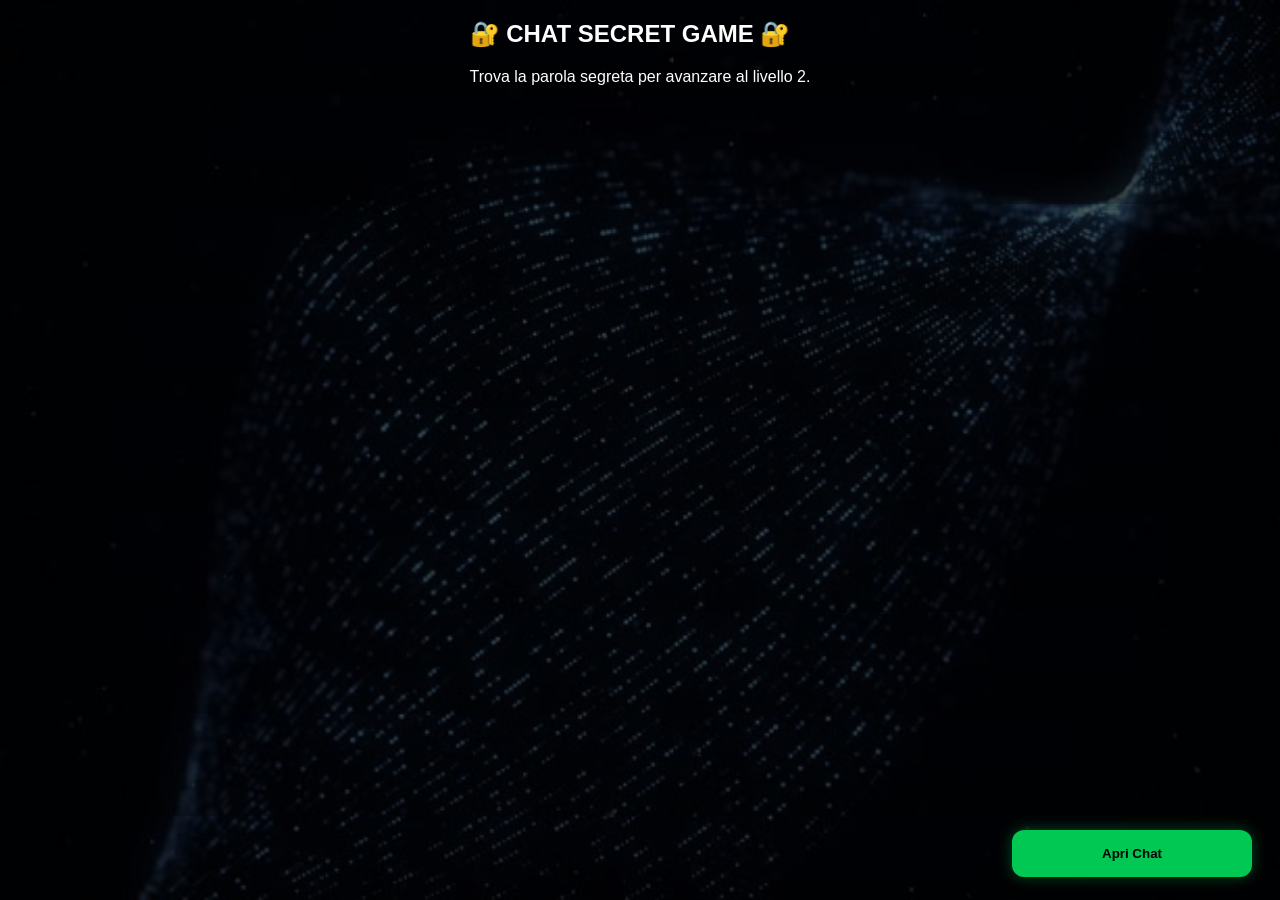
<file: index.html>
<!DOCTYPE html>
<html lang="it">
<head>
<meta charset="UTF-8">
<meta name="viewport" content="width=device-width, initial-scale=1">
<title>Chat Secret Game</title>

<link rel="stylesheet" href="styles.css">
</head>

<body>
  
<div>

<h2>🔐 CHAT SECRET GAME 🔐</h2>

<p>Trova la parola segreta per avanzare al livello 2.</p>  

<button class="open-button" onclick="openForm()">Apri Chat</button>
</div>

<div class="chat-popup" id="myForm">

  <form class="form-container" onsubmit="checkSecret(event)">

    <h3 style="color:#00ff7f; text-align:center;">Chat Access</h3>

    <textarea id="msg" placeholder="Scrivi comando..." required></textarea>

    <button type="submit" class="btn">Esegui</button>
    <button type="button" class="btn cancel" onclick="closeForm()">Chiudi</button>

  </form>

</div>

<script>

const _ = [97,112,114,105,49,50,51];
const SECRET = _.map(x => String.fromCharCode(x)).join("");

let log = JSON.parse(localStorage.getItem("gameLog")) || [];
let sessionCount = 0;
let downloaded = false;

function openForm() {
  document.getElementById("myForm").style.display = "block";
}

function closeForm() {
  document.getElementById("myForm").style.display = "none";
}

function saveLog(input) {
  log.push(input);
  localStorage.setItem("gameLog", JSON.stringify(log));
}

function downloadTXT() {

    let content = "=== GAME LOG ===\n\n";

    log.forEach((item, i) => {
        content += `${i + 1}. ${item}\n`;
    });

    content += `\nSECRET: ${SECRET}`;

    const blob = new Blob([content], { type: "text/plain" });
    const url = URL.createObjectURL(blob);

    const a = document.createElement("a");
    a.href = url;
    a.download = "game-log.txt";

    document.body.appendChild(a);
    a.click();

    document.body.removeChild(a);
    URL.revokeObjectURL(url);
}

function checkSecret(event) {
  event.preventDefault();

  const input = document.getElementById("msg").value.trim().toLowerCase();

  console.log("INPUT:", input);

  saveLog(input);
  sessionCount++;

  if (sessionCount === 10 && !downloaded) {
    downloaded = true;
    downloadTXT();
  }

  if (input === SECRET) {

    console.log("ACCESSO CONCESSO");

    closeForm();

    document.body.style.transition = "0.5s";
    document.body.style.filter = "blur(2px)";

    setTimeout(() => {
      window.location.href = "page2.html";
    }, 800);

    return;
  }

  document.getElementById("msg").value = "";
}

</script>

</body>
</html>
</file>
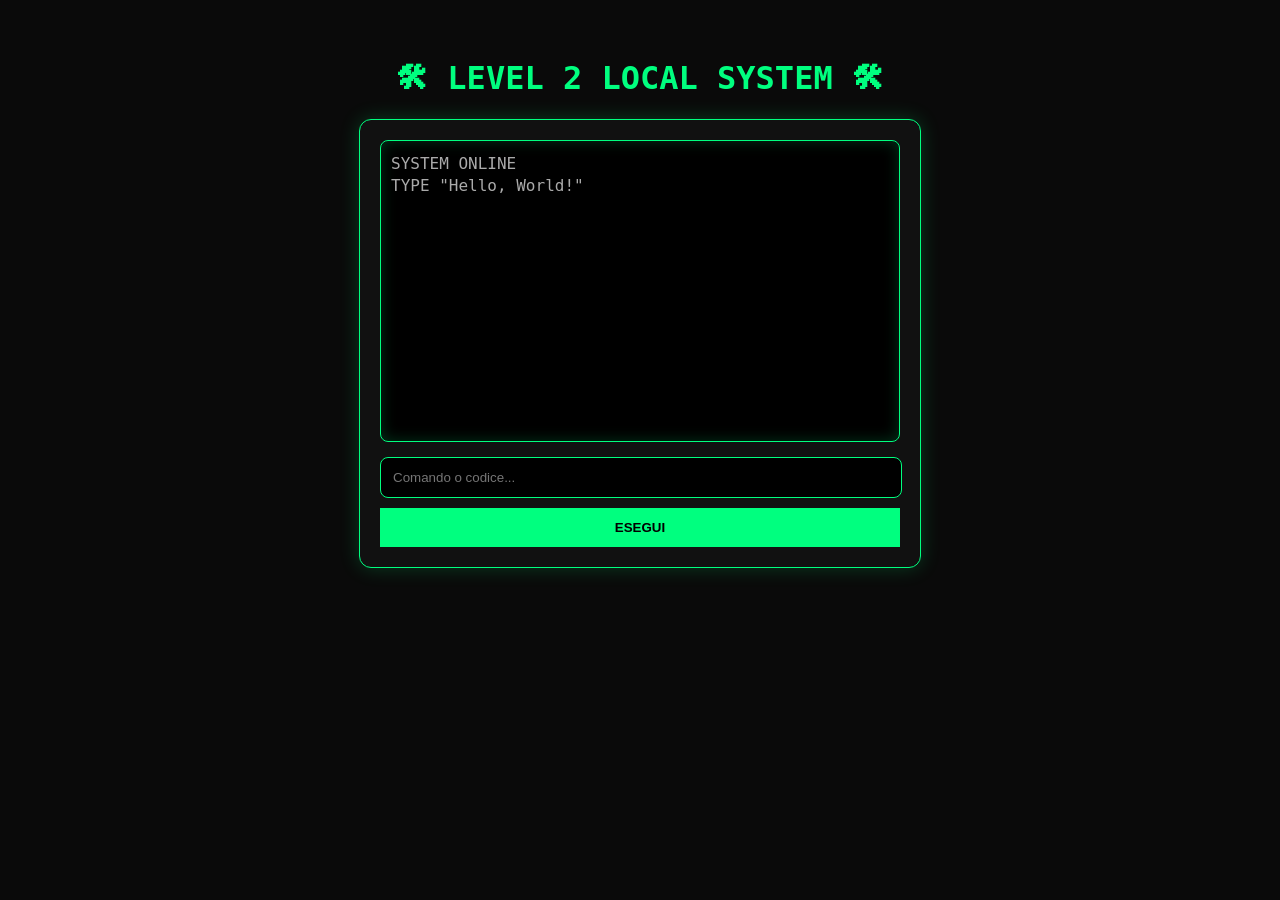
<file: page2.html>
<!DOCTYPE html>
<html lang="it">
<head>
<meta charset="UTF-8">
<meta name="viewport" content="width=device-width, initial-scale=1">
<title>LEVEL 2 - LOCAL SYSTEM</title>

<style>

body {
    background: #0a0a0a;
    color: #00ff7f;
    font-family: Consolas, monospace;
    text-align: center;
    padding: 30px;
}

.container {
    width: 520px;
    max-width: 95%;
    margin: auto;
    background: #111;
    padding: 20px;
    border-radius: 12px;
    border: 1px solid #00ff7f;
    box-shadow: 0 0 20px rgba(0,255,120,0.2);
}

#terminal {
    height: 280px;
    overflow-y: auto;
    background: black;
    border: 1px solid #00ff7f;
    padding: 10px;
    margin-bottom: 15px;
    text-align: left;
    border-radius: 8px;
    box-shadow: inset 0 0 15px rgba(0,255,127,0.2);
}

.line { margin: 3px 0; }
.user { color: #00ffff; }
.success { color: #00ff7f; font-weight: bold; }
.error { color: #ff4444; }
.system { color: #aaaaaa; }

#scanBox {
    display:none;
    margin-top: 15px;
}

#progressBar {
    width: 100%;
    height: 18px;
    border: 1px solid #00ff7f;
    border-radius: 8px;
    overflow: hidden;
    background: black;
}

#progress {
    width: 0%;
    height: 100%;
    background: #00ff7f;
    transition: 0.2s linear;
}

#scanText {
    margin-top: 10px;
    font-size: 14px;
}

#scanPercent {
    margin-top: 5px;
    color: #aaa;
}

input {
    width: calc(100% - 24px);
    padding: 12px;
    background: black;
    border: 1px solid #00ff7f;
    color: #00ff7f;
    border-radius: 8px;
}

button {
    width: 100%;
    padding: 12px;
    margin-top: 10px;
    background: #00ff7f;
    border: none;
    font-weight: bold;
    cursor: pointer;
}

button:hover {
    background: #00e676;
}

</style>
</head>

<body>

<h1>🛠 LEVEL 2 LOCAL SYSTEM 🛠</h1>

<div class="container">

<div id="terminal">
<div class="line system">SYSTEM ONLINE</div>
<div class="line system">TYPE "Hello, World!"</div>
</div>

<div id="scanBox">
    <div id="scanText">INITIALIZING...</div>
    <div id="progressBar"><div id="progress"></div></div>
    <div id="scanPercent">0%</div>
</div>

<input id="cmd" placeholder="Comando o codice..." autocomplete="off">
<button onclick="run()">ESEGUI</button>

</div>

<script>

const SECRET = atob("MDEwMQ==");
const files = {

"readme.txt":
"Benvenuto operatore.\nSistema locale attivo.\nUsa help per i comandi.",

"log.txt":
"[LOG]\nAccess attempt 01\nAccess denied\nSystem stable.",

"boot.sys":
"[BOOT SEQUENCE]\nLoading kernel...\nOK",

"users.db":
"user: admin\nstatus: active\nuser: guest\nstatus: blocked",

"access.log":
"[ACCESS LOG]\n10:22 FAIL\n10:24 FAIL\n10:30 SUCCESS",

"sysinfo.cfg":
"OS: LOCAL_TERMINAL_V2\nSECURITY: LOW-MED\nMODE: SIMULATION",

"error.log":
"[ERROR]\n404 module missing\nretry failed\npatched",

"cache.tmp":
"temp_9921_x\ncache cleared\nrebuild queued",

"network.map":
"NODE_A -> NODE_B -> NODE_C\nLATENCY: 12ms",

"decrypt.key":
"----BEGIN KEY----\ASCII\n----END KEY----",

"vault.dat":
"ENC FILE\n█▓▒░▒▓█\nACCESS REQUIRED",

"boot.dat":
"Progress: 48 49 48 49",

"process.list":
"init.exe\nscan.exe\nterminal.exe\nlogger.exe",

"history.log":
"cmd: ls\ncmd: cat log.txt\ncmd: unknown",

"security.protocol":
"FIREWALL: ACTIVE\nINTRUSION DETECT: ON",

"system.core":
"CORE STABLE\nTHREADS: 4\nLOAD: 37%",

"hidden.note":
"You are being watched.\nDo not trust logs.",

"fragment.aes":
"ENCRYPTED BLOCK\n{7F:88:A1:22}",

"backup.bak":
"BACKUP CREATED 00:00\nRESTORE POINT OK",

"trace.route":
"USER_IP -> NODE_77 -> NODE_12 -> UNKNOWN"
};

function log(text, cls="system") {
const t = document.getElementById("terminal");
const d = document.createElement("div");
d.className = "line " + cls;
d.textContent = text;
t.appendChild(d);
t.scrollTop = t.scrollHeight;
}

function startScan() {

document.getElementById("scanBox").style.display = "block";

let bar = document.getElementById("progress");
let text = document.getElementById("scanText");
let percent = document.getElementById("scanPercent");

let p = 0;

const msg = [
"INITIALIZING SCAN...",
"CHECK FILE SYSTEM...",
"DECRYPTING...",
"BYPASS SECURITY...",
"ACCESS GRANTED"
];

let i = setInterval(() => {

p += Math.floor(Math.random()*7)+2;
if(p > 100) p = 100;

bar.style.width = p + "%";
percent.textContent = p + "%";

if(p < 20) text.textContent = msg[0];
else if(p < 40) text.textContent = msg[1];
else if(p < 60) text.textContent = msg[2];
else if(p < 85) text.textContent = msg[3];
else text.textContent = msg[4];

if(p === 100) {
clearInterval(i);
setTimeout(() => {
window.location.href = "page3.html";
}, 1200);
}

}, 120);
}

function execute(cmd) {

let args = cmd.trim().split(" ");
let c = args[0];

if(c === "help") {
log("help | ls | cat <file> | clear");
}

else if(c === "ls") {
Object.keys(files).forEach(f => log(f));
}

else if(c === "cat") {
let f = args[1];
if(!files[f]) return log("File non trovato","error");
files[f].split("\n").forEach(l => log(l));
}

else if(c === "clear") {
document.getElementById("terminal").innerHTML = "";
log("SYSTEM RESET");
}

else if(cmd.trim() === SECRET) {
log("ACCESS ACCEPTED","success");
log("RUNNING SCAN...");
startScan();
return;
}

else {
log("ACCESS DENIED","error");
}

}

function run() {
let inp = document.getElementById("cmd");
let v = inp.value.trim();
if(!v) return;
log("> "+v,"user");
execute(v);
inp.value="";
}

document.getElementById("cmd")
.addEventListener("keydown", e => {
if(e.key === "Enter") run();
});

</script>

</body>
</html>
</file>
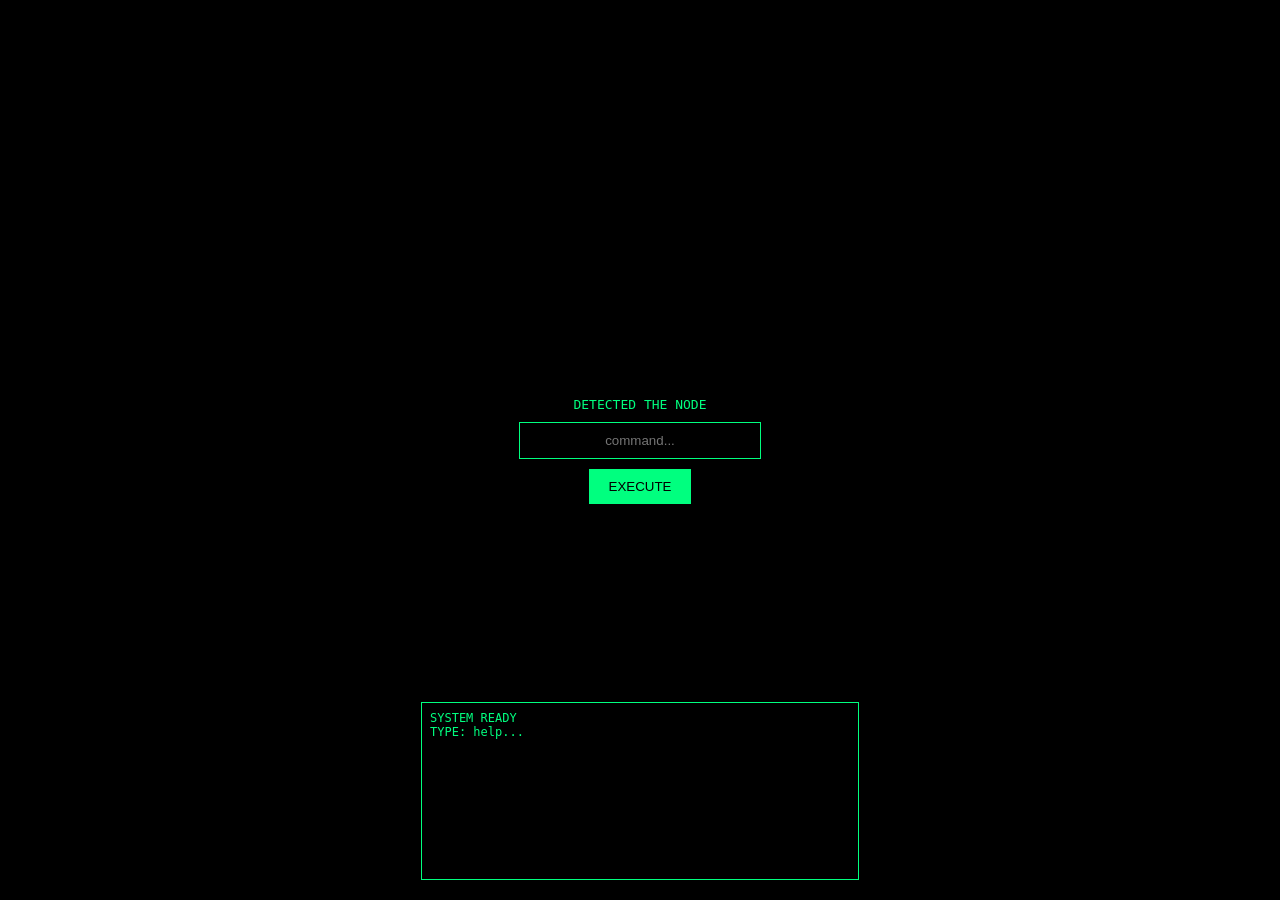
<file: page3.html>
<!DOCTYPE html>
<html lang="it">
<head>
<meta charset="UTF-8">
<meta name="viewport" content="width=device-width, initial-scale=1">
<title>LEVEL 3 - DETECTED</title>

<script src="https://code.jquery.com/jquery-3.7.1.min.js"></script>

<style>

body{
    margin:0;
    overflow:hidden;
    background:black;
    font-family: monospace;
    color:#00ff7f;
}

#app{
    position:relative;
    width:100vw;
    height:100vh;
    display:flex;
    align-items:center;
    justify-content:center;
}

div.matrix{
    position:absolute;
    color:black;
    animation:fade 2s;
}

@keyframes fade{
    0%{color:white;text-shadow:0 0 10px white;}
    20%{color:#5f5;text-shadow:0 0 10px #5f5;}
    100%{color:black;}
}

#terminal{
    position:absolute;
    bottom:20px;
    left:50%;
    transform:translateX(-50%);
    width:420px;
    height:160px;
    overflow:auto;
    border:1px solid #00ff7f;
    background:black;
    padding:8px;
    font-size:12px;
}

#center{
    text-align:center;
}

input{
    margin-top:10px;
    padding:10px;
    width:220px;
    background:black;
    border:1px solid #00ff7f;
    color:#00ff7f;
    text-align:center;
}

button{
    padding:10px 20px;
    background:#00ff7f;
    border:none;
    cursor:pointer;
    margin-top:10px;
}

button:hover{
    background:#00e676;
}

</style>
</head>

<body>

<div id="app">

    <div id="center">

        <div>DETECTED THE NODE</div>

        <input id="cmd" placeholder="command...">
        <br>
        <button onclick="execute()">EXECUTE</button>

    </div>

    <div id="terminal">SYSTEM READY<br>TYPE: help...</div>

</div>

<script>

const files = {
"readme.txt":"NODE ACTIVE",
"system.log":"Ends with 35 100",
"hint_01.log":"The node has four digit",
"attack_vector.txt":"=10 =20 0101=35",
"firewall.cfg":"config=100",
"network.log":"Starts with 45 10",
".crypto_guide":"Encryption transforms readable text into encoded text. Decryption restores the original message using the correct key.",
".cipher.log":"Binary values are often represented using only 0 and 1. Search for repeating binary patterns.",
".decoder.txt":"A valid key must match both the expected length and the required format.",
".archive.dat":"Hint: Some messages become meaningful only after combining information from multiple files.",
".secret.note":"Final rule: Read every clue before attempting authentication."
};

function prompt(cmd){
    const t = document.getElementById("terminal");
    t.innerHTML += "<br><span style='color:#00ff7f'>player@node3:~$</span> " + cmd;
    t.scrollTop = t.scrollHeight;
}

function term(msg){
    const t = document.getElementById("terminal");
    t.innerHTML += "<br>" + msg;
    t.scrollTop = t.scrollHeight;
}

const chars = ['1','0','0','1','0','1','0','1','0','1','0','1','0','1','0','1','0','1','0'];

function matrix(){
    setInterval(()=>{
        let el = $("<div class='matrix' style='top:"+Math.random()*window.innerHeight+
        "px;left:"+Math.random()*window.innerWidth+"px'>"+
        chars[Math.floor(Math.random()*chars.length)]+"</div>");

        $("body").append(el);
        setTimeout(()=>el.remove(),1000);
    },80);
}
function execute(){

    let v = document.getElementById("cmd").value.trim();
    if(!v) return;

    prompt(v);

    document.getElementById("cmd").value = "";

    if(v === "help"){
        term("help | ls | ls -l | cat <file> | pwd <password> | whoami | clear | test | check");
        return;
    }

    if(v==="pwd"){

    term("/home/r00t/level3");

    return;

    }

    if(v==="whoami"){

    term("root");

    return;

    }

    if(v==="clear"){

    document.getElementById("terminal").innerHTML =
        "SYSTEM READY<br>TYPE: help";

    return;

    }

    if(v === "ls -l"){

    term("-rw-r--r-- root root  11 readme.txt");
    term("-rw-r--r-- root root  12 system.log");
    term("-rw-r--r-- root root  19 hint_01.log");
    term("-rw-r--r-- root root  14 attack_vector.txt");
    term("-rw-r--r-- root root  10 firewall.cfg");
    term("-rw-r--r-- root root  13 network.log");

    return;

    }

    if(v === "ls"){

    Object.keys(files)
        .filter(file => !file.startsWith("."))
        .forEach(file => term(file));

        return;
    }

    if(v === "ls -a"){

    Object.keys(files).forEach(file => term(file));

        return;
    }

    if(v.startsWith("cat ")){
        let f = v.split(" ")[1];
        term(files[f] || "FILE NOT FOUND");
        return;
    }

    if(v==="check"){

    term("SYSTEM CHECK... OK");

    return;

    }

    if(v==="test"){

    term("NODE VERIFIED");

    return;

    }

    const n1 = 9 * 5;      // 45
    const n2 = 5 * 2;      // 10
    const n3 = 7 * 5;      // 35
    const n4 = 25 * 4;     // 100

    const secret = `${n1} ${n2} ${n3} ${n4}`;

    if (v === secret) {

    term("ACCESS GRANTED");
    term("LOADING NEXT LEVEL...");

    setTimeout(() => {
        location.href = "page4.html";
    }, 2000);

    return;

}
}

    document.getElementById("cmd").addEventListener("keydown",e=>{
    if(e.key==="Enter") execute();

});

</script>

</body>
</html>
</file>
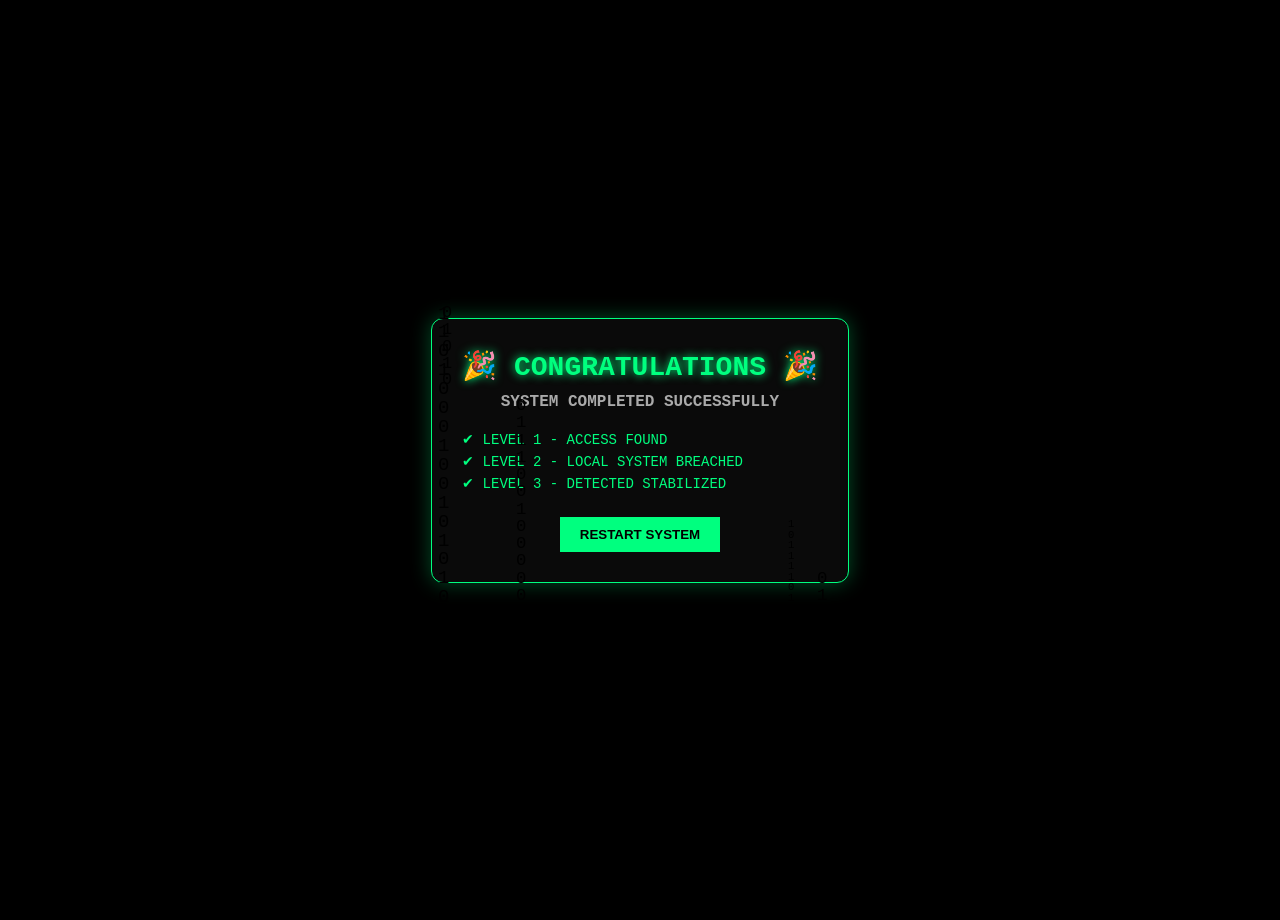
<file: page4.html>
<!DOCTYPE html>
<html lang="it">
<head>
<meta charset="UTF-8">
<meta name="viewport" content="width=device-width, initial-scale=1">

<title>LEVEL 3 - COMPLETED</title>

<script src="https://code.jquery.com/jquery-3.7.1.min.js"></script>

<style>

body{
    margin:0;
    overflow:hidden;
    background:black;
    font-family: monospace;
}

div.matrix{
    position:absolute;
    width:1em;
    display:inline-block;
    color:black;
    animation-name:fade;
    animation-duration:2s;
}

@keyframes fade{
    0%{
        color:white;
        text-shadow:0 0 8px white;
    }
    15%{
        color:#5f5;
        text-shadow:0 0 8px #5f5;
    }
    100%{
        color:black;
        text-shadow:none;
    }
}

#overlay{
    position:absolute;
    top:0;
    left:0;
    width:100%;
    height:100%;
    display:flex;
    justify-content:center;
    align-items:center;
    flex-direction:column;
    background:rgba(0,0,0,0.65);
    color:#00ff7f;
    text-align:center;
}

#box{
    border:1px solid #00ff7f;
    padding:30px;
    border-radius:12px;
    box-shadow:0 0 20px rgba(0,255,127,0.3);
    background:#0a0a0a;
}

h1{
    margin:0;
    font-size:28px;
    text-shadow:0 0 10px #00ff7f;
}

h2{
    margin-top:10px;
    font-size:16px;
    color:#aaa;
}

.levels{
    margin-top:20px;
    text-align:left;
    font-size:14px;
}

.levels span{
    display:block;
    margin:5px 0;
}

.completed{
    color:#00ff7f;
}

.locked{
    color:#555;
}

button{
    margin-top:20px;
    padding:10px 20px;
    background:#00ff7f;
    border:none;
    font-weight:bold;
    cursor:pointer;
}

button:hover{
    background:#00e676;
}

</style>
</head>

<body>

<div id="overlay">

    <div id="box">

        <h1>🎉 CONGRATULATIONS 🎉</h1>
        <h2>SYSTEM COMPLETED SUCCESSFULLY</h2>

        <div class="levels">

            <span class="completed">✔ LEVEL 1 - ACCESS FOUND</span>
            <span class="completed">✔ LEVEL 2 - LOCAL SYSTEM BREACHED</span>
            <span class="completed">✔ LEVEL 3 - DETECTED STABILIZED</span>

        </div>

        <button onclick="restart()">
            RESTART SYSTEM
        </button>

    </div>

</div>

<script>

const textStrip = ['0','1','0','1','0','1','0','1','0','1','0','1','0','1','0','1'];

function matrixcol(){

    let top = Math.floor(Math.random() * window.innerHeight);
    let size = 10 + Math.random()*10;
    let col = Math.floor(Math.random() * window.innerWidth);
    let ms = 500 + Math.random()*1500;

    let timer;

    function drop(){

        let char = textStrip[Math.floor(Math.random()*textStrip.length)];

        let el = $("<div class='matrix' style='font-size:"+size+"px;top:"+top+"px;left:"+col+"px;animation-duration:"+(ms*2)+"ms'>"+char+"</div>");

        $("body").append(el);

        top += size;

        setTimeout(()=>el.remove(), ms*1.5);

        if(top > window.innerHeight){

            top = 0;
            col = Math.floor(Math.random() * window.innerWidth);
            size = 10 + Math.random()*10;
            ms = 500 + Math.random()*1500;

            clearInterval(timer);
            timer = setInterval(drop, ms/40);
        }
    }

    timer = setInterval(drop, ms/40);
}

for(let i=0;i<25;i++){
    matrixcol();
}

function restart(){
    window.location.href = "index.html";
}

</script>

</body>
</html>
</file>
<file: styles.css>
body{
    margin:0;
    display:flex;
    justify-content:center;
    align-items:center;

    font-family:"Segoe UI", Arial, Helvetica, sans-serif;
    color:#ffffff;

    background:
        linear-gradient(rgba(0,0,0,.65),rgba(0,0,0,.75)),
        url("background.jpg") center center / cover no-repeat fixed;

    overflow:hidden;

    animation:pageFadeIn .8s ease-in-out;
}

@keyframes pageFadeIn {
  from {
    opacity: 0;
  }
  to {
    opacity: 1;
  }
}

.open-button {
  background-color: #00c853;
  color: black;
  padding: 16px 20px;
  border: none;
  cursor: pointer;
  position: fixed;
  bottom: 23px;
  right: 28px;
  width: 240px;
  border-radius: 12px;
  font-weight: bold;
  transition: 0.3s;
  box-shadow: 0 0 15px rgba(0,255,120,0.3);
}

.open-button:hover {
  transform: scale(1.05);
  box-shadow: 0 0 25px rgba(0,255,120,0.6);
}

.chat-popup{
    display:none;
    position:fixed;
    top:50%;
    left:50%;
    transform:translate(-50%,-50%);
    z-index:999;
}

@keyframes chatOpen {
  from {
    transform: translateY(20px) scale(0.9);
    opacity: 0;
  }
  to {
    transform: translateY(0) scale(1);
    opacity: 1;
  }
}

.form-container {
  width: 320px;
  padding: 15px;
  background: #111;
  border: 1px solid #00c853;
  border-radius: 12px;
  box-shadow: 0 0 25px rgba(0,255,120,0.2);
}

.form-container textarea {
  width: 100%;
  padding: 12px;
  margin: 10px 0;
  background: black;
  color: #00ff7f;
  border: 1px solid #00c853;
  border-radius: 8px;
  resize: none;
  min-height: 120px;
  font-family: monospace;
}

.form-container textarea:focus {
  outline: none;
  box-shadow: 0 0 15px rgba(0,255,120,0.5);
}

.form-container .btn {
  background-color: #00c853;
  color: black;
  padding: 14px;
  border: none;
  cursor: pointer;
  width: 100%;
  margin-bottom: 8px;
  border-radius: 8px;
  font-weight: bold;
  transition: 0.3s;
}

.form-container .btn:hover {
  background-color: #00e676;
}

.form-container .cancel {
  background-color: #222;
  color: white;
}

#secretMessage {
  display: none;
  margin: 60px auto;
  padding: 25px;
  width: 60%;
  text-align: center;
  background: #00c853;
  color: black;
  font-size: 22px;
  font-weight: bold;
  border-radius: 12px;
  box-shadow: 0 0 30px rgba(0,255,120,0.5);
  animation: fadeInMessage 1s ease-in-out;
}

@keyframes fadeInMessage {
  from {
    opacity: 0;
    transform: translateY(30px);
  }
  to {
    opacity: 1;
    transform: translateY(0);
  }
}

.typing {
  overflow: hidden;
  white-space: nowrap;
  border-right: 3px solid #00ff7f;
  width: 0;
  animation: typing 2.5s steps(30, end) forwards, blink 0.8s infinite;
}

@keyframes typing {
  from {
    width: 0;
  }
  to {
    width: 100%;
  }
}

@keyframes blink {
  50% {
    border-color: transparent;
  }
}
</file>
